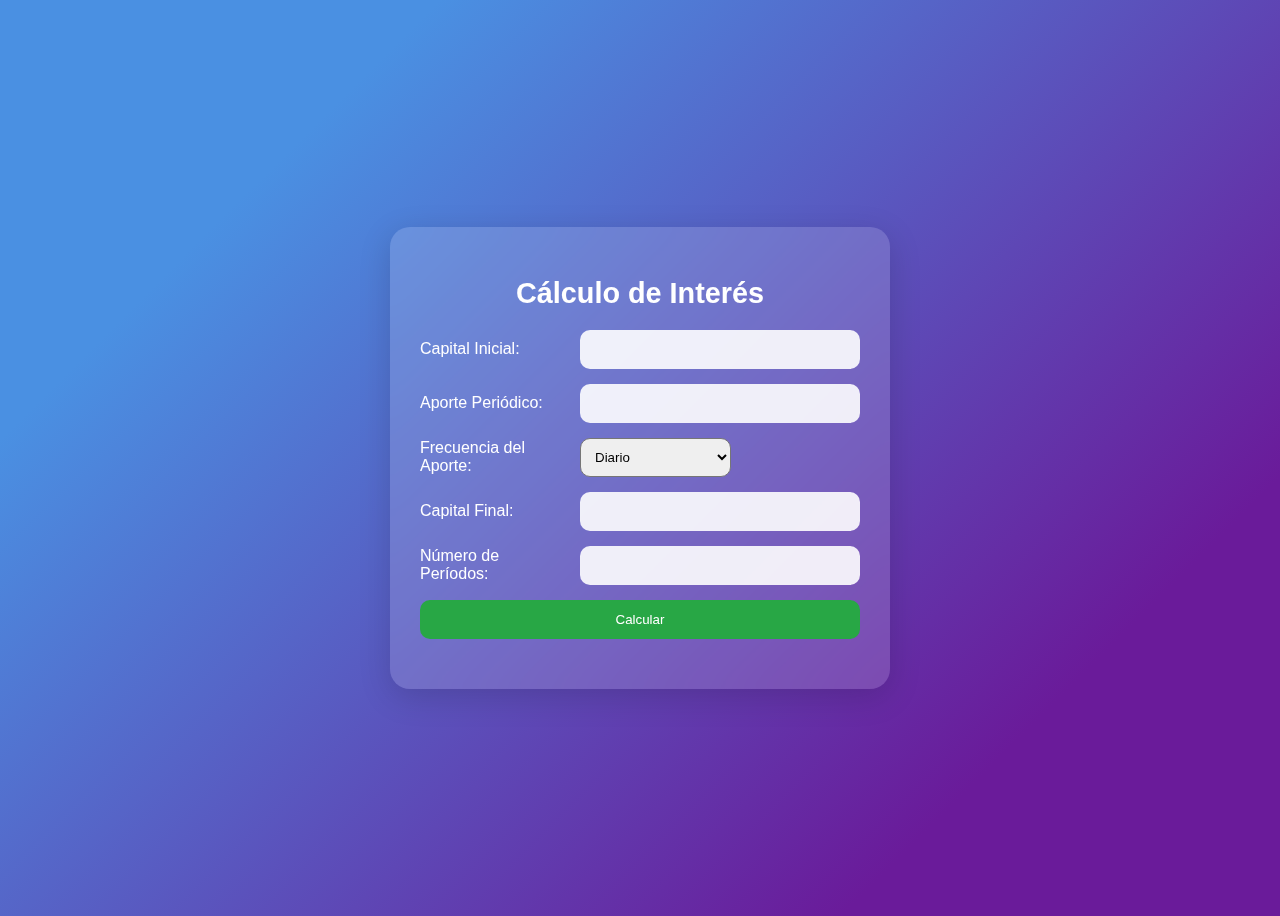
<file: index.html>
<!DOCTYPE html>
<html lang="es">
<head>
    <meta charset="UTF-8">
    <meta name="viewport" content="width=device-width, initial-scale=1.0">
    <title>Cálculo de Interés Moderno</title>
    <link rel="stylesheet" href="styles.css">
</head>
<body>
    <div class="container">
        <h1>Cálculo de Interés</h1>
        <form id="interestForm">
            <div class="input-group">
                <label for="initialCapital">Capital Inicial:</label>
                <input type="number" id="initialCapital">
            </div>
            <div class="input-group">
                <label for="periodicContribution">Aporte Periódico:</label>
                <input type="number" id="periodicContribution">
            </div>
            <div class="input-group">
                <label for="frequency">Frecuencia del Aporte:</label>
                <select id="frequency">
                    <option value="diario">Diario</option>
                    <option value="semanal">Semanal</option>
                    <option value="mensual">Mensual</option>
                    <option value="trimestral">Trimestral</option>
                    <option value="semestral">Semestral</option>
                    <option value="anual">Anual</option>
                </select>
            </div>
            <div class="input-group">
                <label for="finalCapital">Capital Final:</label>
                <input type="number" id="finalCapital">
            </div>
            <div class="input-group">
                <label for="numPeriods">Número de Períodos:</label>
                <input type="number" id="numPeriods">
            </div>
            <div class="button-group">
                <input type="button" id="submitButton" value="Calcular" onclick="calculateInterest()">
                <button type="button" id="detailsButton" style="display: none;" onclick="showDetails()">Más Detalles</button>
            </div>
        </form>
        <div id="result" class="result"></div>
    </div>
    <!-- Pantalla de Carga -->
    <div id="loadingScreen">
        <div class="loader">
            <div class="bar"></div>
            <div class="bar"></div>
            <div class="bar"></div>
        </div>
        <p id="loadingText">Cargando, por favor espera...</p>
    </div>
    <script src="script.js"></script>
</body>
</html>
</file>
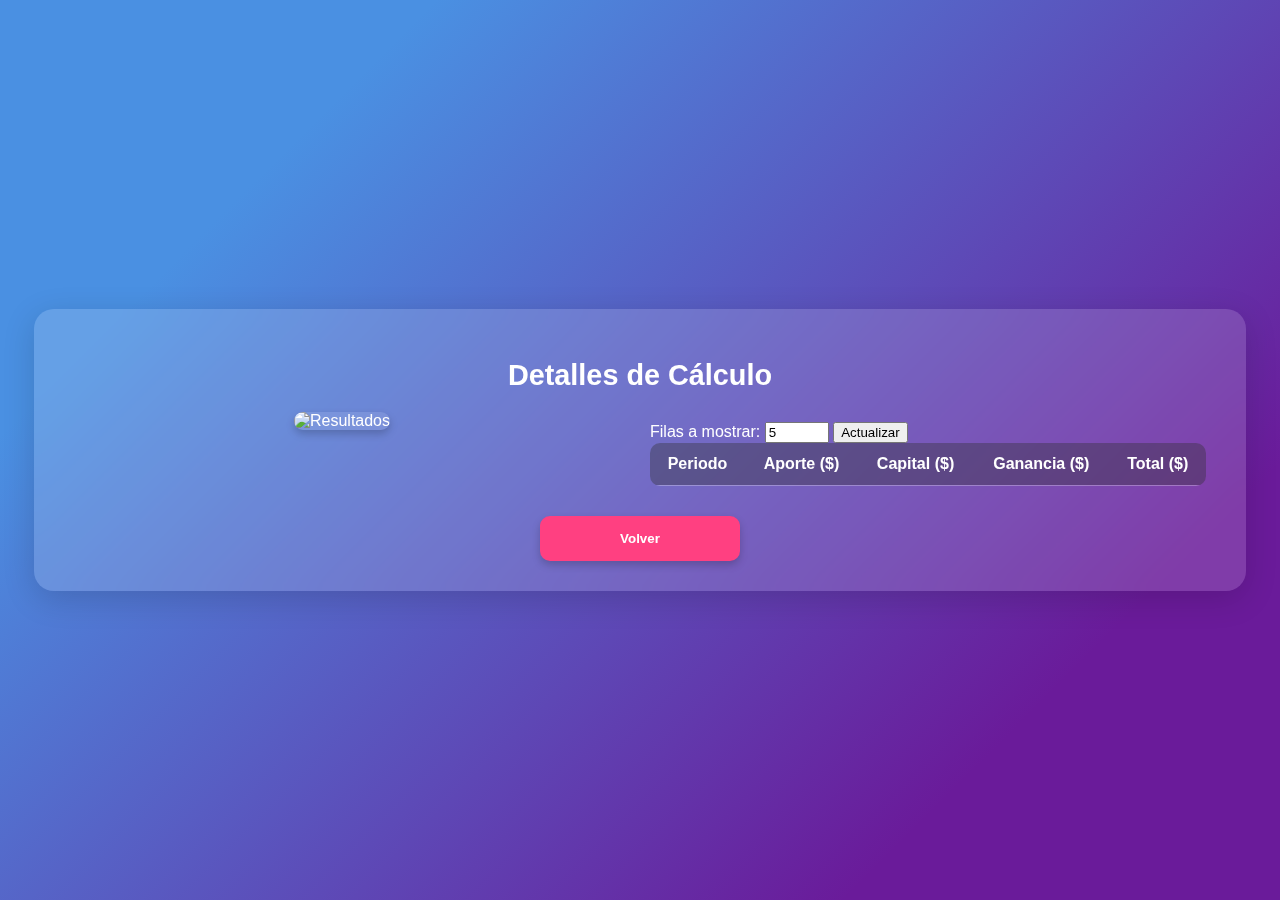
<file: details.html>
<!DOCTYPE html>
<html lang="es">
<head>
    <meta charset="UTF-8">
    <meta name="viewport" content="width=device-width, initial-scale=1.0">
    <title>Detalles de Cálculo</title>
    <link rel="stylesheet" href="details.css">
    <script>
        if (performance.getEntriesByType("navigation")[0].type === "reload") {
            window.location.href = 'index.html';
        }
    </script>

</head>
<body>
    <div class="container">
        <h1>Detalles de Cálculo</h1>
        <div class="data">
            <div id="chartContainer">
            <img id="resultChartImage" alt="Resultados" style="max-width: 100%; border-radius: 10px;">
        </div>
        <div id="tableContainer">
            <div class="row-controls">
                 <label for="rowCount">Filas a mostrar:</label>
                <input type="number" id="rowCount" min="1" max="365" value="5">
                <button onclick="updateTableRows()">Actualizar</button>
            </div>

            <table id="interestTable" class="styled-table">
                <thead>
                    <tr>
                        <th>Periodo</th>
                        <th>Aporte ($)</th>
                        <th>Capital ($)</th>
                        <th>Ganancia ($)</th>
                        <th>Total ($)</th>
                    </tr>
                </thead>
                <tbody id="tableBody">
                    <!-- Las filas serán insertadas dinámicamente con JavaScript -->
                </tbody>
            </table>
        </div>
        </div>

        <button onclick="goBack()" id="backButton">Volver</button>
    </div>
    <!-- Pantalla de Carga -->
    <div id="loadingScreen">
        <div class="loader">
            <div class="bar"></div>
            <div class="bar"></div>
            <div class="bar"></div>
        </div>
        <p id="loadingText">Cargando, por favor espera...</p>
    </div>

    <script src="details.js"></script>
</body>
</html>
</file>
<file: styles.css>
* {
    box-sizing: border-box;
}

body {
    display: flex;
    justify-content: center;
    align-items: center;
    height: 100vh;
    font-family: 'Poppins', sans-serif;
    background: linear-gradient(135deg, #4a90e2 20%, #6a1b9a 80%);
    color: #fff;
}

.container {
    background: rgba(255, 255, 255, 0.15);
    backdrop-filter: blur(10px);
    border-radius: 20px;
    padding: 30px;
    width: 100%;
    max-width: 500px;
    box-shadow: 0 8px 32px rgba(0, 0, 0, 0.15);
}

h1 {
    text-align: center;
    font-size: 1.8em;
    margin-bottom: 20px;
}

.input-group {
    display: flex;
    align-items: center;
    margin-bottom: 15px;
}

label {
    width: 150px;
    margin-right: 10px;
    text-align: left;
}

input {
    flex: 1;
    padding: 12px;
    border: none;
    border-radius: 10px;
    background: rgba(255, 255, 255, 0.894);
    color: #6d6d6d;
}

input:focus {
    background: rgb(255, 255, 255);
}

.button-group {
    display: flex;
    justify-content: space-between;
    margin-top: 15px;
}

#submitButton, #detailsButton {
    padding: 12px;
    border: none;
    border-radius: 10px;
    color: #fff;
    cursor: pointer;
    width: 48%;
}

#submitButton {
    background-color: #28a745;
}

#submitButton:hover {
    background-color: #218838;
}

#detailsButton {
    background-color: #17a2b8;
}

#detailsButton:hover {
    background-color: #138496;
}

.result {
    margin-top: 20px;
    text-align: center;
    font-size: 1.2em;
}

/* Pantalla de Carga */
#loadingScreen {
    position: fixed;
    top: 0;
    left: 0;
    width: 100%;
    height: 100%;
    background: linear-gradient(135deg, #4a90e2 20%, #6a1b9a 80%);
    display: flex;
    flex-direction: column;
    align-items: center;
    justify-content: center;
    z-index: 1000;
    color: #fff;
    font-family: 'Poppins', sans-serif;
}

/* Contenedor del loader */
.loader {
    display: flex;
    gap: 15px;
}

/* Estilo de las barras */
.bar {
    width: 10px;
    height: 40px;
    background-color: #ffffff;
    border-radius: 10px;
    animation: bounce 1s infinite;
}

/* Animación de rebote */
@keyframes bounce {
    0%, 100% {
        transform: scaleY(0.5);
        opacity: 0.5;
    }
    50% {
        transform: scaleY(1.5);
        opacity: 1;
    }
}

/* Delay para cada barra */
.bar:nth-child(1) {
    animation-delay: 0s;
}

.bar:nth-child(2) {
    animation-delay: 0.2s;
}

.bar:nth-child(3) {
    animation-delay: 0.4s;
}

/* Texto de la pantalla de carga */
#loadingText {
    margin-top: 20px;
    font-size: 1.2em;
    color: #ffffff;
}

#loadingScreen{
    display: none;
}

select{
    flex: 0.5;
    width: 50%;
    padding: 10px;
    border-radius: 10px;
}

/* Estilos para la tabla de interés */
#interestTable {
    width: 100%;
    margin-top: 20px;
    border-collapse: collapse;
    background: rgba(255, 255, 255, 0.1);
    border-radius: 10px;
    overflow: hidden;
}

#interestTable th, #interestTable td {
    padding: 12px;
    text-align: center;
    color: #fff;
    border-bottom: 1px solid rgba(255, 255, 255, 0.2);
}

#interestTable th {
    background-color: rgba(0, 0, 0, 0.3);
    font-weight: bold;
}

#interestTable tr:hover {
    background-color: rgba(255, 255, 255, 0.1);
}

#interestTable td {
    font-size: 0.9em;
}

/* Estilo para el contenedor de la tabla */
#tableContainer {
    margin-top: 20px;
    border-radius: 10px;
    overflow: hidden;
}

/* Estilo para el botón de volver */
#backButton {
    margin-top: 20px;
    padding: 10px 20px;
    border: none;
    border-radius: 10px;
    background-color: #ff4081;
    color: #fff;
    cursor: pointer;
    width: 100%;
    max-width: 200px;
    display: block;
    margin-left: auto;
    margin-right: auto;
    font-weight: bold;
}

#backButton:hover {
    background-color: #e91e63;
}
</file>
<file: details.css>
/* Configuración global */
body {
    font-family: 'Poppins', sans-serif;
    background: linear-gradient(135deg, #4a90e2 20%, #6a1b9a 80%);
    color: #fff;
    height: auto;
    min-height: 100vh;
    margin: 0;
    display: flex;
    justify-content: center;
    align-items: center;
}

.container {
    display: flex;
    flex-direction: column; /* Alinea los elementos verticalmente */
    justify-content: center;
    align-items: center;
    background: rgba(255, 255, 255, 0.15);
    backdrop-filter: blur(10px);
    border-radius: 20px;
    padding: 30px;
    width: 90%;
    max-width: 1200px;
    box-shadow: 0 8px 32px rgba(0, 0, 0, 0.15);
}

h1 {
    text-align: center;
    width: 100%;
    margin-bottom: 20px;
    font-size: 1.8em;
}

/* Estilo para el contenedor de la imagen y la tabla */
.data {
    display: flex; /* Imagen y tabla lado a lado */
    flex-flow: nowrap !important;
    justify-content: space-between; /* Espacio entre los elementos */
    width: 100%;
    gap: 20px; /* Espaciado entre imagen y tabla */
}

/* Contenedor de la imagen */
#chartContainer {
    flex: 1; /* La imagen ocupa 50% del espacio */
    text-align: center;
}

#resultChartImage {
    width: 100%; /* Imagen ocupa el 100% del contenedor */
    height: auto; /* Conserva proporciones */
    border-radius: 10px;
    box-shadow: 0 4px 8px rgba(0, 0, 0, 0.2);
    background: rgba(255, 255, 255, 0.1);
}

/* Contenedor de la tabla */
#tableContainer {
    flex: 1; /* La tabla ocupa 50% del espacio */
    overflow-x: auto;
    max-height: 70vh; /* Limita la altura */
    overflow-y: auto;
    padding: 10px;
}

/* Estilo de la tabla */
#interestTable {
    width: 100%;
    border-collapse: collapse;
    background: rgba(255, 255, 255, 0.1);
    border-radius: 10px;
    overflow: hidden;
}

#interestTable th, #interestTable td {
    padding: 12px;
    text-align: center;
    color: #fff;
    border-bottom: 1px solid rgba(255, 255, 255, 0.2);
}

#interestTable th {
    background-color: rgba(0, 0, 0, 0.3);
    font-weight: bold;
}

#interestTable tr:hover {
    background-color: rgba(255, 255, 255, 0.1);
}

#interestTable td {
    font-size: 0.9em;
}

/* Botón de volver */
#backButton {
    margin-top: 20px;
    padding: 15px 20px;
    border: none;
    border-radius: 10px;
    background-color: #ff4081;
    color: #fff;
    cursor: pointer;
    font-weight: bold;
    text-align: center;
    box-shadow: 0 4px 8px rgba(0, 0, 0, 0.2);
    transition: background-color 0.3s ease;
    width: 100%;
    max-width: 200px;
}

#backButton:hover {
    background-color: #e91e63;
}

/* Pantalla de carga */
#loadingScreen {
    position: fixed;
    top: 0;
    left: 0;
    width: 100%;
    height: 100%;
    background: linear-gradient(135deg, #4a90e2 20%, #6a1b9a 80%);
    display: none; /* Oculto por defecto */
    flex-direction: column;
    align-items: center;
    justify-content: center;
    z-index: 1000;
    color: #fff;
}

.loader {
    display: flex;
    gap: 15px;
}

.bar {
    width: 10px;
    height: 40px;
    background-color: #ffffff;
    border-radius: 10px;
    animation: bounce 1s infinite;
}

@keyframes bounce {
    0%, 100% {
        transform: scaleY(0.5);
        opacity: 0.5;
    }
    50% {
        transform: scaleY(1.5);
        opacity: 1;
    }
}

.bar:nth-child(1) {
    animation-delay: 0s;
}

.bar:nth-child(2) {
    animation-delay: 0.2s;
}

.bar:nth-child(3) {
    animation-delay: 0.4s;
}

#loadingText {
    margin-top: 20px;
    font-size: 1.2em;
    color: #ffffff;
}
</file>
